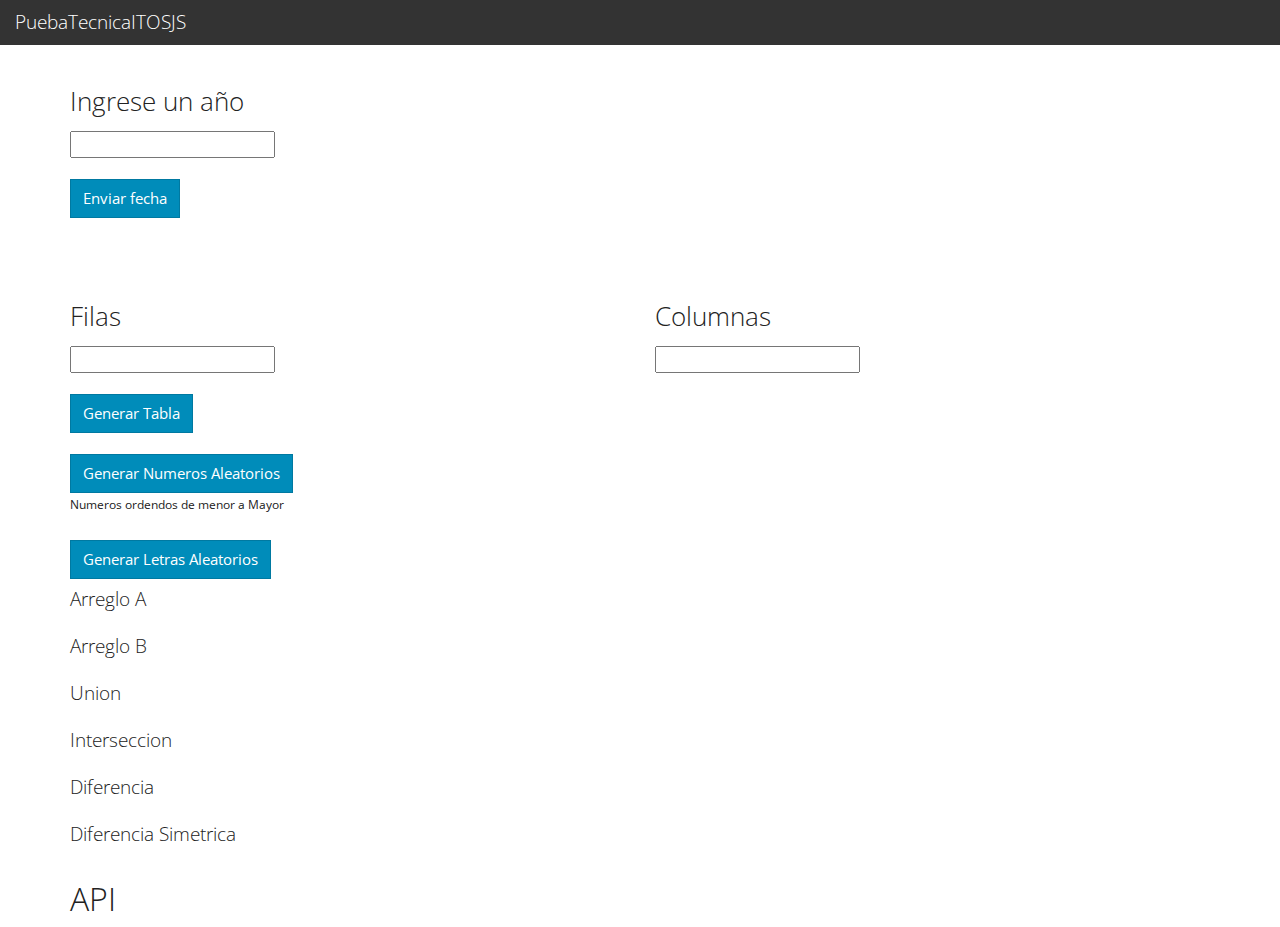
<file: Index.html>
<!DOCTYPE html>
<html lang=" app.request.locale|lower">
    <head>
        <title>Prueba Tecnica ITOSJS</title>
        <meta charset="UTF-8" />
        <meta name="viewport" content="width=device-width, initial-scale=1">
        <meta http-equiv="X-UA-Compatible" content="IE=Edge">
        <link rel="stylesheet" type="text/css" href="bootstrap/css/bootstrap.min.css"/>

<script src="JSZip/dist/jszip.min.js"></script>
<script src="http://ajax.googleapis.com/ajax/libs/jquery/1.9.1/jquery.min.js"></script>


<script type="text/javascript" language="javascript">



//Funcion para determinar si el año es bisiesto en el calendario gregoriano.

function esBisiesto()
{
    let año = document.getElementById("data").value; 
      document.getElementById("data").innerHTML = año;
    var dato = año % 100 === 0 ? año % 400 === 0 : año % 4 === 0;
    if (dato === true){
        var a = 'El año registrado es Bisiesto'
    }else{
        var a = "El año registrado no es Bisiesto"
    }
    document.getElementById('resultado').innerHTML = a;
}


function genera_tabla() {

    var i, j, a, b;

    document.getElementById("table").remove();

    document.getElementById("div").innerHTML = "<table class = 'table-bordered' id= 'table'><thead><tr id='tFila'></tr></thead><tbody id ='tColumna'></tbody></table>"

    //adquiero los valores dados en los inputs   
    let Filas = document.getElementById("filas").value; 
      document.getElementById("filas").innerHTML = Filas;

    let Columnas = document.getElementById("columna").value; 
      document.getElementById("columna").innerHTML = Columnas;
    //realizo un ciclo For para generar cada campo de la tabla
    for(i = 0; i < Filas; i++){

         a = document.getElementById("tFila") ;
        a.innerHTML += '<th>a</th>';
    }
    for(j = 0; j < Columnas; j++){

        b = document.getElementById("tColumna") ;
        b.innerHTML += '<tr id="trok'+j+'"></tr>';
        for(i = 0; i < Filas; i++){
            document.getElementById("trok"+j).innerHTML += '<td>b</td>';
        }
    }
}

function getRandomIntInclusive() {
  var min = 1;
  var max = 100;
  var random = ''
  var arreglo = []

    for(i = 0; i < 20; i++){
        min = Math.ceil(min);
        max = Math.floor(max);
        random = Math.floor(Math.random() * (max - min + 1) + min);
        arreglo.push(random);
    }
    document.getElementById('resultado1').innerHTML = arreglo;

    let newArray = [];

    for(let i = 0; i < arreglo.length; i++ ){
        newArray.push(arreglo[i])
        
    }
    
    let dataLen = newArray.length;
    //console.log("dataLen",dataLen);
    for(let i=0; i < dataLen; i++){
      for(let j=0; j < dataLen; j++){
        if(j+1 !== dataLen){
          if(newArray[j] > newArray[j+1]){
            let swapElement = newArray[j+1];
            newArray[j+1] = newArray[j];
            newArray[j] = swapElement;
          }
        }  
      }
    }
    document.getElementById('resultado2').innerHTML = newArray

}


function numberPar (){

    var min = 1;
    var max = 100;
    var random = ''
    var arreglo = []

    for(i = 0; i < 20; i++){
        min = Math.ceil(min);
        max = Math.floor(max);
        random = Math.floor(Math.random() * (max - min + 1) + min);
        arreglo.push(random);
    }

    let newArray = [];

    for(let i = 0; i < arreglo.length; i++ ){
        newArray.push(arreglo[i])
        
    }
    
    let dataLen = newArray.length;
    //console.log("dataLen",dataLen);
    for(let i=0; i < dataLen; i++){
      for(let j=0; j < dataLen; j++){
        if(j+1 !== dataLen){
          if(newArray[j] > newArray[j+1]){
            let swapElement = newArray[j+1];
            newArray[j+1] = newArray[j];
            newArray[j] = swapElement;
          }
        }  
      }
    }
    console.log(newArray)
    //return newArray;
}

function generar_letras_random(){
    
    var text = [];
    var text2 = [];
    var union = [];
    var interseccion = [];
    var diferencia = [];
    var possible = "ABCDEFGHIJKLMNOPQRSTUVWXYZ"

    for (var i = 0; i < 10; i++){
        text.push(possible.charAt(Math.floor(Math.random()* possible.length)));
    }

    for (var j = 0; j < 10; j++){
        text2.push(possible.charAt(Math.floor(Math.random()* possible.length)));
    }

    document.getElementById('resultado3').innerHTML = text
    document.getElementById('resultado4').innerHTML = text2

    union = text.concat(text2);

    interseccion = text.filter(x => text2.includes(x));

    diferencia = text.filter(elemento => text2.indexOf(elemento) == -1);

    const x = text.filter(x => !text2.includes(x));
    const y = text2.filter(x => !text.includes(x));

    const difference = x.concat(y);

    document.getElementById('resultado5').innerHTML = union
    document.getElementById('resultado6').innerHTML = interseccion
    document.getElementById('resultado7').innerHTML = diferencia
    document.getElementById('resultado8').innerHTML = difference
}

  /*GET /SieAPIRest/service/v1/series/SF43783/datos/oportuno HTTP/1.1
  Accept: application/json
  Bmx-Token: 18cb94363c46e9f481660e079484cc303a440e72e839dd513653a37e37406451
  Accept-Encoding: gzip */


  $(function(){
	$.ajax({
		url : 'https://www.banxico.org.mx/SieAPIRest/service/v1/series/SF61745,SF60634,SF43773/datos/2022-08-07/2022-08-12?token=18cb94363c46e9f481660e079484cc303a440e72e839dd513653a37e37406451',
		jsonp : 'callback',
		dataType : 'jsonp', 
		success : function(response) {  
			var series=response.bmx.series;
			

			for (var i = 0; i < series.length; i++){
				  var serie = series[i];
          console.log(series);
				  var reg ='<th>'+serie.titulo+'</th>'
          document.getElementById('result').innerHTML += reg
          for( var j = 0; j < series[i].datos.length; j++){
            var data = '<td>'+serie.datos[j].fecha+'</td><td>'+serie.datos[j].dato+'</td>'
            document.getElementById('result').innerHTML += data
          }
			}
		}
	});
});


</script>
<body>
  <div id="wrap">
      <nav class="navbar navbar-default">
          <div class="container-fluid">
              <div class="navbar-header">
                  <button type="button" class="navbar-toggle" data-toggle="collapse" data-target="#myNavbar">
                      <span class="icon-bar"></span>
                      <span class="icon-bar"></span>
                      <span class="icon-bar"></span>
                  </button>
                  <a class="navbar-brand">PuebaTecnicaITOSJS</a>
              </div>
          </div>
      </nav>
  </div>

<div class="container">
    <div class="row">
        <div class="col-md-12">
            <label><h3>Ingrese un año</h3></label>
            <br>
            <input type="text" id="data" >
            <div id= "resultado"></div>
            <br>
            <button type="button" class="btn btn-primary"  onclick="esBisiesto();">Enviar fecha</button> 
        </div>
    </div>
</div>
<br>
<br>
<br>
<div class="container">
    <div class="row">
        <div class="col-md-6">
            <label><h3>Filas</h3></label>
            <br>
            <input type="text" id="filas">
        </div>
        <div class="col-md-6">
            <label><h3>Columnas</h3></label>
            <br>
            <input type="text" id="columna">
        </div>
    </div>
    <br>
    <button type="button" class="btn btn-primary"  onclick="genera_tabla();">Generar Tabla</button>
    <br>

    <div id = 'div'>
    <table class = 'table-bordered' id= 'table'>
        <thead>
            <tr id='tFila'>

            </tr>
        </thead>
        <tbody id ='tColumna'>

        </tbody>
    </table>
    </div>
    <br>
    <button type="button" class="btn btn-primary"  onclick="getRandomIntInclusive();">Generar Numeros Aleatorios</button>

    <div id= "resultado1"></div>
    <label>Numeros ordendos de menor a Mayor </label>
    <div id= "resultado2"></div>

    <br>

    <button type="button" class="btn btn-primary"  onclick="generar_letras_random();">Generar Letras Aleatorios</button>
    <br>    
    <label><h4>Arreglo A</h4></label>
    <div id= "resultado3"></div>
    <label><h4>Arreglo B</h4></label>
    <div id= "resultado4"></div>
    <label><h4>Union</h4></label>
    <div id= "resultado5"></div>
    <label><h4>Interseccion</h4></label>
    <div id= "resultado6"></div>
    <label><h4>Diferencia</h4></label>
    <div id= "resultado7"></div>
    <label><h4>Diferencia Simetrica</h4></label>
    <div id= "resultado8"></div>
    <h2>API</h2>
    <table>
      <tbody id='result'>
      </tbody>
    </table>

</div>
</body>
</file>
